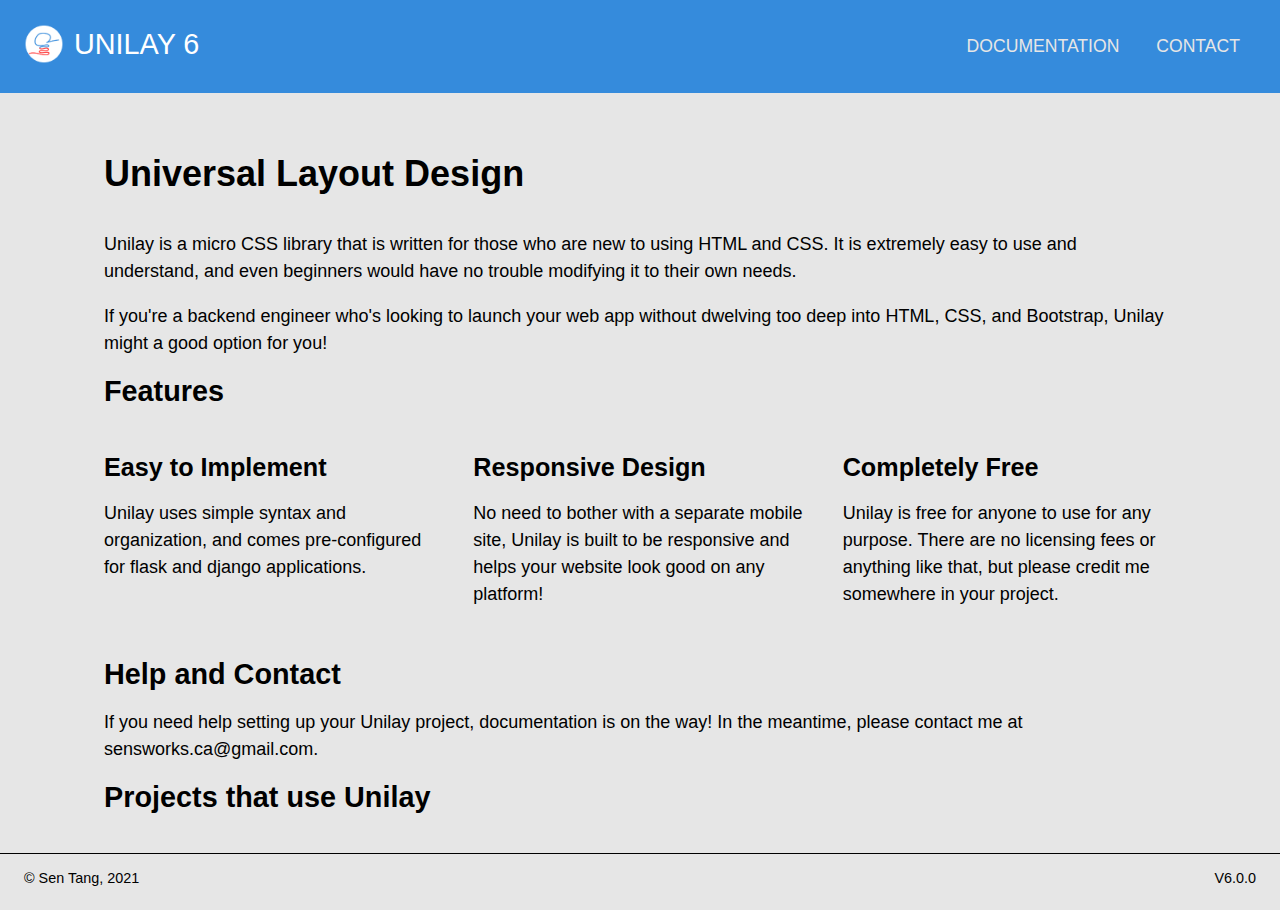
<file: index.html>
<!DOCTYPE html>
<html lang="en">
  <head>
    <meta charset="UTF-8" />
    <meta http-equiv="X-UA-Compatible" content="IE=edge" />
    <meta name="viewport" content="width=device-width, initial-scale=1.0" />
    <title>Unilay 6 - Universal Layout Library</title>
    <link rel="stylesheet" href="css/unilay6.css" />
  </head>
  <body>
    <nav>
      <a href="/" id="logo-with-text">UNILAY 6</a>
      <div id="nav-menu">
        <ul id="nav-links">
          <li><a href="">Documentation</a></li>
          <li><a href="">Contact</a></li>
          <li id="close-button">Close</li>
        </ul>
        <button id="mobile-nav-button" class="hidden"></button>
      </div>
    </nav>
    <div id="shades" class="hidden"></div>
    <header></header>
    <main class="confined">
      <section id="welcome">
        <h1>Universal Layout Design</h1>
        <p>
          Unilay is a micro CSS library that is written for those who are new to
          using HTML and CSS. It is extremely easy to use and understand, and
          even beginners would have no trouble modifying it to their own needs.
        </p>
        <p>
          If you're a backend engineer who's looking to launch your web app
          without dwelving too deep into HTML, CSS, and Bootstrap, Unilay might
          a good option for you!
        </p>
      </section>
      <section id="features">
        <h2>Features</h2>
        <div class="side-by-side-flex">
          <div>
            <h3>Easy to Implement</h3>
            <p>
              Unilay uses simple syntax and organization, and comes
              pre-configured for flask and django applications.
            </p>
          </div>
          <div>
            <h3>Responsive Design</h3>
            <p>
              No need to bother with a separate mobile site, Unilay is built to
              be responsive and helps your website look good on any platform!
            </p>
          </div>
          <div>
            <h3>Completely Free</h3>
            <p>
              Unilay is free for anyone to use for any purpose. There are no
              licensing fees or anything like that, but please credit me
              somewhere in your project.
            </p>
          </div>
        </div>
      </section>
      <section>
        <h2>Help and Contact</h2>
        <p>
          If you need help setting up your Unilay project, documentation is on
          the way! In the meantime, please contact me at sensworks.ca@gmail.com.
        </p>
      </section>
      <section>
        <h2>Projects that use Unilay</h2>
      </section>
    </main>
    <footer>
      <div>&copy; Sen Tang, 2021</div>
      <div>V6.0.0</div>
    </footer>
  </body>
  <script src="js/uiToggles.js"></script>
</html>
</file>
<file: css/unilay6.css>
h2, h3, h4, h5 {
  margin: 0.5em 0; }

h1 {
  color: inherit;
  font-size: 2em;
  margin: 1em 0; }

h2 {
  color: inherit;
  font-size: 1.6em; }

h3 {
  color: inherit;
  font-size: 1.4em; }

h4 {
  color: inherit;
  font-size: 1.2em; }

h5 {
  color: inherit;
  font-size: 1em; }

p {
  line-height: 150%;
  font-size: 1em; }

a:link, a:visited {
  color: #ff3939; }

a:hover {
  color: #881818; }

img {
  max-width: 100%;
  display: block;
  margin: auto; }

pre {
  padding: 0.5em;
  font-size: 1em;
  white-space: pre-wrap;
  white-space: -moz-pre-wrap;
  white-space: -pre-wrap;
  white-space: -o-pre-wrap;
  word-wrap: break-word; }

code {
  padding: 0.2em;
  font-size: 0.9em; }

pre, code {
  background-color: #c7c7c7;
  line-height: 150%;
  font-family: monospace;
  border-radius: 5px 5px 5px 5px;
  -moz-border-radius: 5px 5px 5px 5px;
  -webkit-border-radius: 5px 5px 5px 5px; }

ul, ol {
  margin: 1em 0; }

ul li, ol li {
  padding: 0.1em 0; }

html {
  -webkit-box-sizing: border-box;
  -moz-box-sizing: border-box;
  box-sizing: border-box; }

*, *:before, *:after {
  -webkit-box-sizing: inherit;
  -moz-box-sizing: inherit;
  box-sizing: inherit; }

body {
  margin: 0;
  background-color: #e6e6e6;
  font-size: 18px;
  font-family: "Helvetica"; }

#mobile-nav-button {
  padding: 1rem;
  outline: none;
  font-size: 1.25rem;
  position: fixed;
  right: 0;
  top: 1rem;
  border: 0;
  background-color: #1f4d78;
  color: #fff;
  width: auto;
  border-radius: 15px 0px 0px 15px;
  -moz-border-radius: 15px 0px 0px 15px;
  -webkit-border-radius: 15px 0px 0px 15px; }

nav {
  padding: 1.5rem;
  font-size: 1.2rem;
  background-color: #358bdc;
  width: 100%;
  display: flex;
  justify-content: space-between; }
  nav #logo-with-text,
  nav #logo-with-text:link
  #logo-with-text:active,
  nav #logo-with-text:visited,
  nav #logo-with-text:hover {
    font-family: Arial, Helvetica, sans-serif;
    font-size: 1.8rem;
    line-height: 40px;
    color: #fff;
    background: url("../images/logo-small.png");
    background-repeat: no-repeat;
    height: 40px;
    background-size: 40px 40px;
    padding-left: 50px;
    overflow: hidden;
    text-decoration: none; }

nav ul {
  font-size: 1.1rem;
  padding: 0;
  margin: 0;
  text-transform: uppercase; }
  nav ul li {
    line-height: 45px;
    display: inline;
    margin: 0 1rem; }
    nav ul li a, nav ul li a:link, nav ul li a:visited {
      text-decoration: none;
      color: #e6e6e6; }
    nav ul li a:hover {
      color: #265f94; }
  nav ul #close-button {
    margin-right: 0;
    display: none; }

#shades {
  position: fixed;
  background-color: black;
  background: linear-gradient(to top, rgba(0, 0, 0, 0), black);
  opacity: 0.6;
  filter: alpha(opacity=60);
  top: 0;
  left: 0;
  width: 100%;
  height: 100%;
  z-index: 9; }

body > main {
  padding: 1.5rem; }

footer {
  padding: 1rem 1.5rem 1.5rem 1.5rem;
  display: flex;
  justify-content: space-between;
  border-top: 1px solid black;
  font-size: 0.8em; }

@media screen and (max-width: 50rem) {
  #mobile-nav-button {
    display: block;
    z-index: 1; }
    #mobile-nav-button:before {
      content: '\2261 \0020 MENU'; }

  #nav-links {
    padding: 0 0 0 0; }
    #nav-links li {
      padding: 0.5em 1.5em; }

  nav ul {
    position: fixed;
    padding: 0;
    top: 1rem;
    right: 1rem;
    background-color: #fff;
    width: auto;
    padding: 2rem;
    z-index: 10;
    border-radius: 1em 1em 1em 1em;
    -moz-border-radius: 1em 1em 1em 1em;
    -webkit-border-radius: 1em 1em 1em 1em;
    display: none; }
    nav ul li {
      display: block;
      font-size: 1.2em;
      padding: 0;
      margin: 0.5em 0;
      border-bottom: 1px solid gray; }
    nav ul li a, nav ul li a:link, nav ul li a:visited {
      color: #358bdc; }
    nav ul li a:hover, nav ul li a:visited {
      color: #265f94; }
    nav ul #close-button {
      display: block;
      color: #ff3939;
      border: 0; } }
@media screen and (max-width: 30rem) {
  #mobile-nav-button {
    display: block;
    z-index: 1; }
    #mobile-nav-button:before {
      content: '\2261 \0020'; } }
form {
  font-size: 1em; }

input[type='text'],
input[type='number'],
input[type='submit'],
input[type='password'],
select,
textarea,
button.custom {
  font-size: 1em;
  padding: 0.5em;
  -webkit-appearance: none;
  -moz-appearance: none;
  appearance: none;
  width: 100%;
  border: 1px solid;
  font-family: inherit;
  margin-bottom: 1em;
  border-color: #393939;
  -webkit-box-sizing: border-box;
  -moz-box-sizing: border-box;
  box-sizing: border-box;
  border-radius: 0.5em 0.5em 0.5em 0.5em;
  -moz-border-radius: 0.5em 0.5em 0.5em 0.5em;
  -webkit-border-radius: 0.5em 0.5em 0.5em 0.5em; }

input[type='radio'],
input[type='checkbox'] {
  margin: 0.5em 0.5em 1em 0.5em; }

.button-primary {
  background-color: #358bdc;
  color: #fff; }

.button-secondary {
  background-color: #ff3939;
  color: #fff; }

textarea {
  max-width: 100%;
  min-width: 100%;
  min-height: 100px;
  margin-bottom: 1em;
  resize: vertical; }

.side-by-side-flex {
  display: flex;
  justify-content: space-between; }
  .side-by-side-flex > div {
    margin: 1em;
    flex: 1 1 0px; }
  .side-by-side-flex > div:first-child {
    margin-left: 0; }
  .side-by-side-flex > div:last-child {
    margin-right: 0; }

.side-by-side {
  display: grid;
  grid-template-columns: 1fr 1fr;
  grid-template-rows: auto;
  grid-gap: 1rem; }

.big-small {
  display: grid;
  grid-template-areas: "main aside";
  grid-template-columns: 2fr 1fr;
  grid-template-rows: auto;
  grid-gap: 2rem; }

.small-big {
  display: grid;
  grid-template-areas: "aside main";
  grid-template-columns: 3fr 1fr;
  grid-template-rows: auto;
  grid-gap: 1rem; }

@media screen and (max-width: 50rem) {
  .side-by-side-flex {
    flex-direction: column; }
    .side-by-side-flex > div, .side-by-side-flex > div:first-child, .side-by-side-flex > div:last-child {
      flex-grow: 1;
      margin: 0; }

  .side-by-side {
    display: block; }
    .side-by-side > div {
      margin-bottom: 0; }

  .big-small, .small-big {
    grid-template-areas: "main" "aside";
    grid-template-columns: auto;
    grid-template-rows: auto; } }
.lined {
  border: 1px solid #393939; }

.dashed {
  border: 1px dashed #393939; }

.dotted {
  border: 1px dotted #393939; }

.hidden {
  display: none; }

.padded {
  padding: 2rem; }

.display-block {
  display: block; }

.rounded {
  border-radius: 1em;
  -moz-border-radius: 1em;
  -webkit-border-radius: 1em; }

.shadowed {
  -webkit-box-shadow: 0px 10px 15px 0px rgba(0, 0, 0, 0.1);
  -moz-box-shadow: 0px 10px 15px 0px rgba(0, 0, 0, 0.1);
  box-shadow: 0px 10px 15px 0px rgba(0, 0, 0, 0.1); }

.text-centered {
  text-align: center; }

.text-right {
  text-align: right; }

.bg-white {
  background-color: #fff; }

.bg-green {
  background-color: green; }

.bg-red {
  background-color: red; }

.bg-yellow {
  background-color: #FED766; }

.bg-gray {
  background-color: #eeeeee; }

.bg-purple-red-gradient {
  background-image: linear-gradient(to bottom right, #750099, #571a29);
  color: #fff; }

.border-left-accent {
  border-left: 5px solid #358bdc;
  padding: 0.5em 1em; }

.notification {
  padding: 2rem;
  background-color: #353535;
  color: #fff;
  line-height: 1.5em;
  margin: 2rem 0; }

.notification::before {
  content: '\26A0';
  font-size: 1.5em;
  padding-left: 0; }

.spaced {
  margin-bottom: 1em; }

.spacer-small {
  margin-bottom: 1rem; }

.spacer-medium {
  margin-bottom: 2rem; }

.spacer-large {
  margin-bottom: 8rem; }

.confined {
  max-width: 70rem;
  margin-left: auto;
  margin-right: auto; }

/*# sourceMappingURL=unilay6.css.map */
</file>
